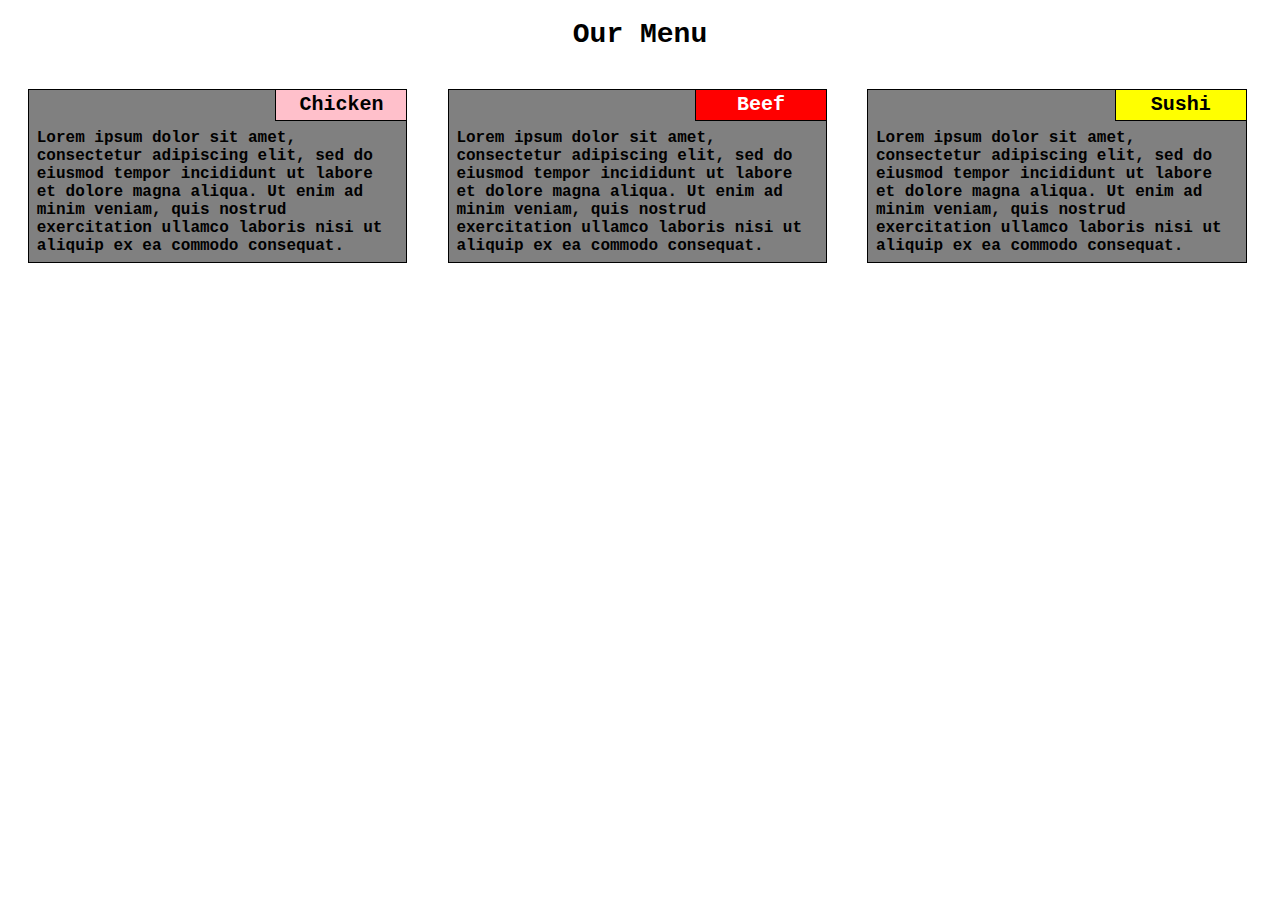
<file: module2-sol/index.html>
<!DOCTYPE html>
<html lang="en">
<head>
    <meta charset="UTF-8">
    <meta http-equiv="X-UA-Compatible" content="IE=edge">
    <meta name="viewport" content="width=device-width, initial-scale=1.0">
    <title>Hello World</title>
    <link rel="stylesheet" href="css/style.css">
 
</head>
<body>
 <h1>Our Menu</h1>
 <div class="row">
    <section class="desktop tablet phone">
        
       <article> <h3 id="sec1">Chicken</h3><p>Lorem ipsum dolor sit amet, consectetur adipiscing elit, 
    sed do eiusmod tempor incididunt ut labore et dolore magna aliqua.
     Ut enim ad minim veniam, quis nostrud exercitation ullamco laboris 
     nisi ut aliquip ex ea commodo consequat.</p></article></section>
    <section class="desktop tablet phone">
        
        <article> <h3 id="sec2">Beef</h3><p>Lorem ipsum dolor sit amet, consectetur adipiscing elit, 
            sed do eiusmod tempor incididunt ut labore et dolore magna aliqua.
             Ut enim ad minim veniam, quis nostrud exercitation ullamco laboris 
             nisi ut aliquip ex ea commodo consequat.</p></article></section>
    <section id="tab" class="desktop phone">
        <article> <h3 id="sec3">Sushi</h3><p>Lorem ipsum dolor sit amet, consectetur adipiscing elit, 
            sed do eiusmod tempor incididunt ut labore et dolore magna aliqua.
             Ut enim ad minim veniam, quis nostrud exercitation ullamco laboris 
             nisi ut aliquip ex ea commodo consequat.</p></article></section>
 </div>
</body>
</html>
</file>
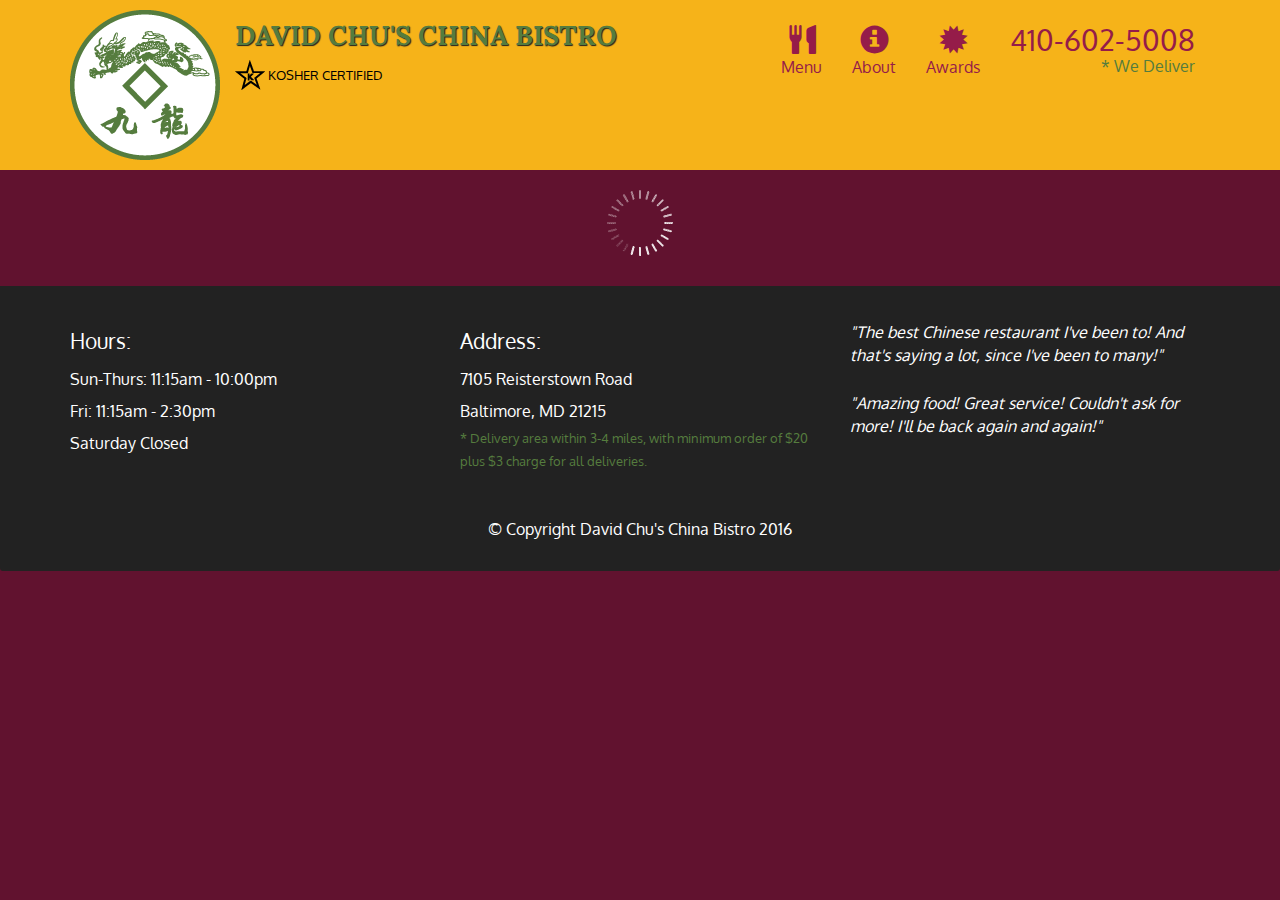
<file: module5-sol/index.html>
<!doctype html>
<html lang="en">
  <head>
    <meta charset="utf-8">
    <meta http-equiv="X-UA-Compatible" content="IE=edge">
    <meta name="viewport" content="width=device-width, initial-scale=1">
    <title>David Chu's China Bistro</title>
    <link rel="stylesheet" href="css/bootstrap.min.css">
    <link rel="stylesheet" href="css/styles.css">
    <link href='https://fonts.googleapis.com/css?family=Oxygen:400,300,700' rel='stylesheet' type='text/css'>
    <link href='https://fonts.googleapis.com/css?family=Lora' rel='stylesheet' type='text/css'>
  </head>
<body>
  <header>
    <nav id="header-nav" class="navbar navbar-default">
      <div class="container">
        <div class="navbar-header">
          <a href="index.html" class="pull-left visible-md visible-lg">
            <div id="logo-img" alt="Logo image"></div>
          </a>

          <div class="navbar-brand">
            <a href="index.html"><h1>David Chu's China Bistro</h1></a>
            <p>
              <img src="images/star-k-logo.png" alt="Kosher certification">
              <span>Kosher Certified</span>
            </p>
          </div>

          <button id="navbarToggle" type="button" class="navbar-toggle collapsed" data-toggle="collapse" data-target="#collapsable-nav" aria-expanded="false">
            <span class="sr-only">Toggle navigation</span>
            <span class="icon-bar"></span>
            <span class="icon-bar"></span>
            <span class="icon-bar"></span>
          </button>
        </div>
        
        <div id="collapsable-nav" class="collapse navbar-collapse">
           <ul id="nav-list" class="nav navbar-nav navbar-right">
            <li id="navHomeButton" class="visible-xs active">
              <a href="index.html">
                <span class="glyphicon glyphicon-home"></span> Home</a>
            </li>
            <li id="navMenuButton">
              <a href="#" onclick="$dc.loadMenuCategories();">
                <span class="glyphicon glyphicon-cutlery"></span><br class="hidden-xs"> Menu</a>
            </li>
            <li>
              <a href="#">
                <span class="glyphicon glyphicon-info-sign"></span><br class="hidden-xs"> About</a>
            </li>
            <li>
              <a href="#">
                <span class="glyphicon glyphicon-certificate"></span><br class="hidden-xs"> Awards</a>
            </li>
            <li id="phone" class="hidden-xs">
              <a href="tel:410-602-5008">
                <span>410-602-5008</span></a><div>* We Deliver</div>
            </li>
          </ul><!-- #nav-list -->
        </div><!-- .collapse .navbar-collapse -->
      </div><!-- .container -->
    </nav><!-- #header-nav -->
  </header>

  <div id="call-btn" class="visible-xs">
    <a class="btn" href="tel:410-602-5008">
    <span class="glyphicon glyphicon-earphone"></span>
    410-602-5008
    </a>
  </div>
  <div id="xs-deliver" class="text-center visible-xs">* We Deliver</div>

  <div id="main-content" class="container"></div>

  <footer class="panel-footer">
    <div class="container">
      <div class="row">
        <section id="hours" class="col-sm-4">
          <span>Hours:</span><br>
          Sun-Thurs: 11:15am - 10:00pm<br>
          Fri: 11:15am - 2:30pm<br>
          Saturday Closed
          <hr class="visible-xs">
        </section>
        <section id="address" class="col-sm-4">
          <span>Address:</span><br>
          7105 Reisterstown Road<br>
          Baltimore, MD 21215
          <p>* Delivery area within 3-4 miles, with minimum order of $20 plus $3 charge for all deliveries.</p>
          <hr class="visible-xs">
        </section>
        <section id="testimonials" class="col-sm-4">
          <p>"The best Chinese restaurant I've been to! And that's saying a lot, since I've been to many!"</p>
          <p>"Amazing food! Great service! Couldn't ask for more! I'll be back again and again!"</p>
        </section>
      </div>
      <div class="text-center">&copy; Copyright David Chu's China Bistro 2016</div>
    </div>
  </footer>

  <!-- jQuery (Bootstrap JS plugins depend on it) -->
  <script src="js/jquery-2.1.4.min.js"></script>
  <script src="js/bootstrap.min.js"></script>
  <script src="js/ajax-utils.js"></script>
  <script src="js/script.js"></script>
</body>
</html>
</file>
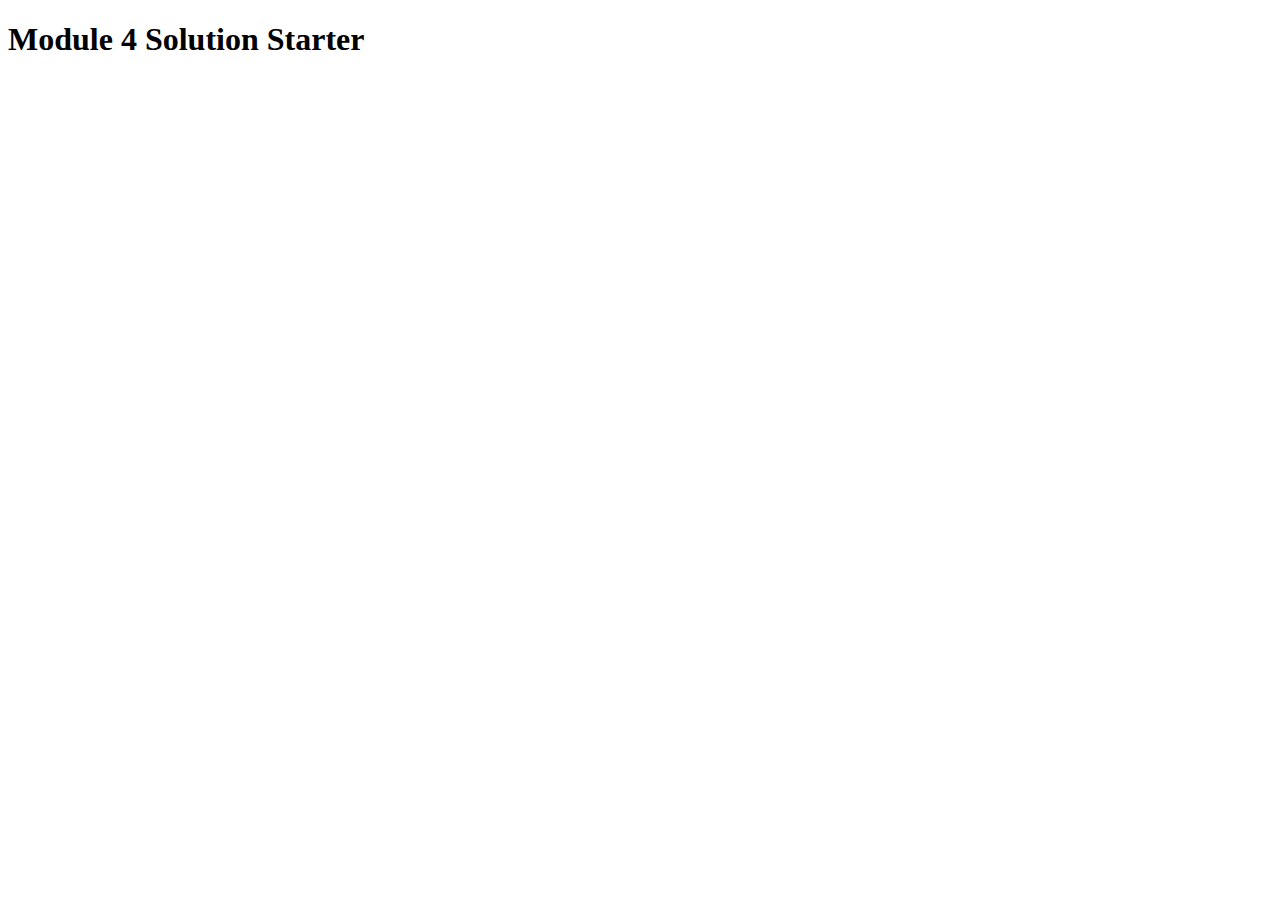
<file: module4-sol/harder/index.html>
<!DOCTYPE html>
<html>
<head>
  <meta charset="utf-8">
  <title>Module 4 Solution Starter</title>
  <script>
    var names = []; // DO NOT REMOVE
  </script>
  <script src="SpeakHello.js"></script>
  <script src="SpeakGoodBye.js"></script>
  <script src="script.js"></script>
</head>
<body>
  <h1>Module 4 Solution Starter</h1>
</body>
</html>
</file>
<file: module2-sol/css/style.css>
*{
    box-sizing: border-box;
    font-family: 'Courier New', Courier, monospace;
}

section{
    background-color: gray;
}
#sec1{
    background-color: pink;
}
#sec2{
    background-color: red;
    color: white;
}       
#sec3{
    background-color: yellow;
}
article {
    position: relative;
    width: 100%; 
   
    margin: 0px;
    
    border: 1px solid black;
    margin-right: auto;
    margin-left: auto;
}
h1{
    text-align: center;
    font-size: 175%;
}
h3{
    font-size: 125%;
    display: block;
    float: right;
    width: 35%;
    margin: 0;
    padding: 1%;
    border: 1px solid black;
    text-align: center;
    margin-right: -1px;
    margin-top: -1px;

}

.row{
    width: 100%;
}
p{
    color: black;
    
    font-weight: bold;
    clear: both;
    padding: 2%;
    margin: 0;
}
/***************** media query *****************/
@media(min-width:768px) and (max-width: 991px){
    .tablet{
        float: left;
        width: 45%;
        margin: 2.5%;
        
    }
    #tab{
        float: left;
        width: 95%;
        margin: 2.5%;
        
    }

}
@media (min-width:992px){
    .desktop{
        float: left;
        width: 30%;
        margin: 1.6%;
        
        
    }
}
@media (max-width:767px){
    .phone{
        float: left;
        width: 95%;
        margin: 2.5%;
        
        
    }
}
</file>
<file: module5-sol/css/styles.css>
body {
  font-size: 16px;
  color: #fff;
  background-color: #61122f;
  font-family: 'Oxygen', sans-serif;
}

/** HEADER **/
#header-nav {
  background-color: #f6b319;
  border-radius: 0;
  border: 0;
}

#logo-img {
  background: url('../images/restaurant-logo_large.png') no-repeat;
  width: 150px;
  height: 150px;
  margin: 10px 15px 10px 0;
}

.navbar-brand {
  padding-top: 25px;
}
.navbar-brand h1 { /* Restaurant name */
  font-family: 'Lora', serif;
  color: #557c3e;
  font-size: 1.5em;
  text-transform: uppercase;
  font-weight: bold;
  text-shadow: 1px 1px 1px #222;
  margin-top: 0;
  margin-bottom: 0;
  line-height: .75;
}
.navbar-brand a:hover, .navbar-brand a:focus {
  text-decoration: none;
}
.navbar-brand p { /* Kosher cert */
  color: #000;
  text-transform: uppercase;
  font-size: .7em;
  margin-top: 15px;
}
.navbar-brand p span { /* Star-K */
  vertical-align: middle;
}

#nav-list {
  margin-top: 10px;
}
#nav-list a {
  color: #951C49;
  text-align: center;
}
#nav-list a:hover {
  background: #E7E7E7;
}
#nav-list a span {
  font-size: 1.8em;
}

#phone {
  margin-top: 5px;
}
#phone a { /* Phone number */
  text-align: right;
  padding-bottom: 0;
}
#phone div { /* We Deliver */
  color: #557c3e;
  text-align: right;
  padding-right: 15px;
}

.navbar-header button.navbar-toggle, .navbar-header .icon-bar {
  border: 1px solid #61122f;
}
.navbar-header button.navbar-toggle {
  clear: both;
  margin-top: -30px;
}
/* END HEADER */

/* FOOTER */
.panel-footer {
  margin-top: 30px;
  padding-top: 35px;
  padding-bottom: 30px;
  background-color: #222;
  border-top: 0;
}
.panel-footer div.row {
  margin-bottom: 35px;
}
#hours, #address {
  line-height: 2;
}
#hours > span, #address > span {
  font-size: 1.3em;
}
#address p {
  color: #557c3e;
  font-size: .8em;
  line-height: 1.8;
}
#testimonials {
  font-style: italic;
}
#testimonials p:nth-child(2) {
  margin-top: 25px;
}
/* END FOOTER */



/* HOME PAGE */
.container .jumbotron {
  box-shadow: 0 0 50px #3F0C1F;
  border: 2px solid #3F0C1F;
}

#menu-tile, #specials-tile, #map-tile {
  height: 250px;
  width: 100%;
  margin-bottom: 15px;
  position: relative;
  border: 2px solid #3F0C1F;
  overflow: hidden;
}
#menu-tile:hover, #specials-tile:hover, #map-tile:hover {
  box-shadow: 0 1px 5px 1px #cccccc;
}
#menu-tile {
  background: url('../images/menu-tile.jpg') no-repeat;
  background-position: center;
}
#specials-tile {
  background: url('../images/specials-tile.jpg') no-repeat;
  background-position: center;
}
#menu-tile span, #specials-tile span, #map-tile span {
  position: absolute;
  bottom: 0;
  right: 0;
  width: 100%;
  text-align: center;
  font-size: 1.6em;
  text-transform: uppercase;
  background-color: #000;
  color: #fff;
  opacity: .8;
}
/* END HOME PAGE */

/* MENU CATEGORIES PAGE */
.category-tile { 
  position: relative;
  border: 2px solid #3F0C1F;
  overflow: hidden;
  width: 200px;
  height: 200px;
  margin: 0 auto 15px;
}
.category-tile span {
  position: absolute;
  bottom: 0;
  right: 0;
  width: 100%;
  text-align: center;
  font-size: 1.2em;
  text-transform: uppercase;
  background-color: #000;
  color: #fff;
  opacity: .8;
}
.category-tile:hover {
  box-shadow: 0 1px 5px 1px #cccccc;
}

#menu-categories-title + div {
  margin-bottom: 50px;
}
/* END MENU CATEGORIES PAGE */

/* SINGLE CATEGORY PAGE */
.menu-item-tile {
  margin-bottom: 25px;
}
.menu-item-tile hr {
  width: 80%;
}
.menu-item-tile .menu-item-price {
  font-size: 1.1em;
  text-align: right;
  margin-top: -15px;
  margin-right: -15px;
}
.menu-item-tile .menu-item-price span {
  font-size: .6em;
}
.menu-item-photo {
  position: relative;
  border: 2px solid #3F0C1F; 
  overflow: hidden;
  padding: 0;
  margin-right: -15px;
  margin-left: auto;
  margin-bottom: 20px;
  max-width: 250px;
}
.menu-item-photo div {
  position: absolute;
  bottom: 0;
  right: 0;
  width: 80px;
  background-color: #557c3e;
  text-align: center;
}
.menu-item-description {
  padding-right: 30px;
}
h3.menu-item-title {
  margin: 0 0 10px;
}
.menu-item-details {
  font-size: .9em;
  font-style: italic;
}
/* END SINGLE CATEGORY PAGE */


/********** Large devices only **********/
@media (min-width: 1200px) {
  .container .jumbotron {
    background: url('../images/jumbotron_1200.jpg') no-repeat;
    height: 675px;
  }
}

/********** Medium devices only **********/
@media (min-width: 992px) and (max-width: 1199px) {
  /* Header */
  #logo-img {
    background: url('../images/restaurant-logo_medium.png') no-repeat;
    width: 100px;
    height: 100px;
    margin: 5px 5px 5px 0;
  }
  /* End Header */

  /* Home Page */
  .container .jumbotron {
    background: url('../images/jumbotron_992.jpg') no-repeat;
    height: 558px;
  }
  /* End Home Page */
}

/********** Small devices only **********/
@media (min-width: 768px) and (max-width: 991px) {
  /* Home Page */
  .container .jumbotron {
    background: url('../images/jumbotron_768.jpg') no-repeat;
    height: 432px;
  }
  /* End Home Page */
}

/********** Extra small devices only **********/
@media (max-width: 767px) {
  /* Header */
  .navbar-brand {
    padding-top: 10px;
    height: 80px;
  }
  .navbar-brand h1 { /* Restaurant name */
    padding-top: 10px;
    font-size: 5vw; /* 1vw = 1% of viewport width */
  }
  .navbar-brand p { /* Kosher cert */
    font-size: .6em;
    margin-top: 12px;
  }
  .navbar-brand p img { /* Star-K */
    height: 20px;
  }

  #collapsable-nav a { /* Collapsed nav menu text */
    font-size: 1.2em;
  }
  #collapsable-nav a span { /* Collapsed nav menu glyph */
    font-size: 1em;
    margin-right: 5px;
  }

  #call-btn > a {
    font-size: 1.5em;
    display: block;
    margin: 0 20px;
    padding: 10px;
    border: 2px solid #fff;
    background-color: #f6b319;
    color: #951c49;
  }
  #xs-deliver {
    margin-top: 5px;
    font-size: .7em;
    letter-spacing: .1em;
    text-transform: uppercase;
  }
  /* End Header */

  /* Footer */
  .panel-footer section {
    margin-bottom: 30px;
    text-align: center;
  }
  .panel-footer section:nth-child(3) {
    margin-bottom: 0; /* margin already exists on the whole row */
  }
  .panel-footer section hr {
    width: 50%;
  }
  /* End Footer */

  /* Home Page */
  .container .jumbotron {
    margin-top: 30px;
    padding: 0;
  }
  #menu-tile, #specials-tile {
    width: 360px;
    margin: 0 auto 15px;
  }

  .menu-item-photo {
    margin-right: auto;
  }
  .menu-item-tile .menu-item-price {
    text-align: center;
  }
  .menu-item-description {
    text-align: center;;
  }
}


/********** Super extra small devices Only :-) (e.g., iPhone 4) **********/
@media (max-width: 479px) {
  /* Header */
  .navbar-brand h1 { /* Restaurant name */
    padding-top: 5px;
    font-size: 6vw;
  }
  /* End Header */
  
  /* Home page */
  #menu-tile, #specials-tile {
    width: 280px;
    margin: 0 auto 15px;
  }

  .col-xxs-12 {
    position: relative;
    min-height: 1px;
    padding-right: 15px;
    padding-left: 15px;
    float: left;
    width: 100%;
  }
}
</file>
